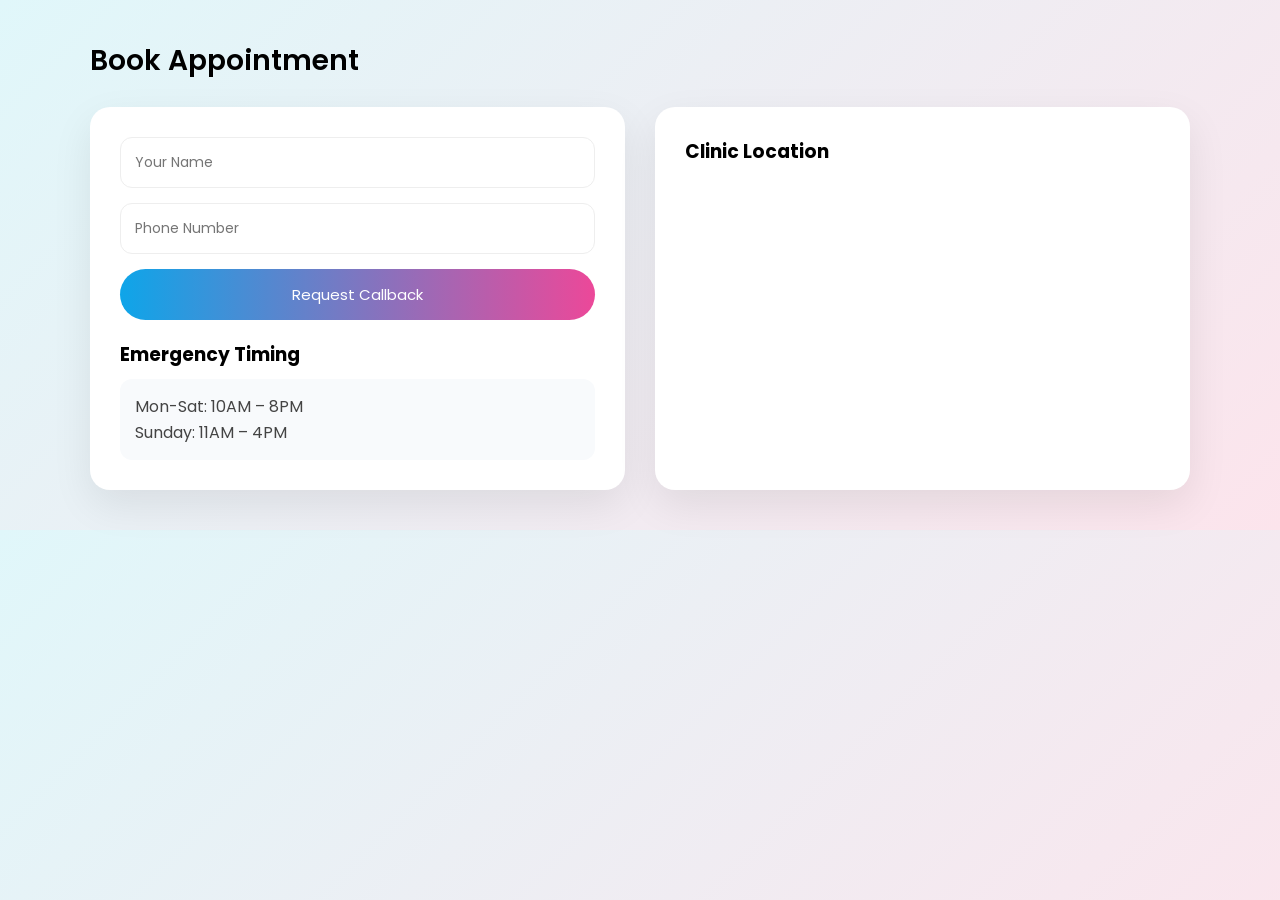
<file: contact.html>
<!DOCTYPE html>
<html>
<head>
<title>Contact</title>
<meta name="viewport" content="width=device-width, initial-scale=1.0">
<link href="https://fonts.googleapis.com/css2?family=Poppins:wght@300;400;600&display=swap" rel="stylesheet">

<style>

*{
margin:0;
padding:0;
box-sizing:border-box;
font-family:'Poppins',sans-serif;
}

body{
background:linear-gradient(135deg,#e0f7fa,#fce4ec);
padding:40px;
}

.section{
max-width:1100px;
margin:auto;
}

.title{
font-size:28px;
font-weight:600;
margin-bottom:25px;
}

.contact-grid{
display:grid;
grid-template-columns:1fr 1fr;
gap:30px;
}

.card{
background:white;
padding:30px;
border-radius:20px;
box-shadow:0 15px 40px rgba(0,0,0,0.08);
}

input{
width:100%;
padding:14px;
border-radius:12px;
border:1px solid #eee;
margin-bottom:15px;
font-size:14px;
transition:.2s;
}

input:focus{
outline:none;
border-color:#0ea5e9;
box-shadow:0 0 0 3px rgba(14,165,233,0.1);
}

.btn{
width:100%;
padding:14px;
border:none;
border-radius:30px;
background:linear-gradient(90deg,#0ea5e9,#ec4899);
color:white;
font-size:15px;
cursor:pointer;
transition:.3s;
}

.btn:hover{
transform:scale(1.03);
}

.map{
width:100%;
height:250px;
border:none;
border-radius:15px;
margin-top:15px;
}

.info{
margin-top:20px;
}

.info h3{
margin-bottom:10px;
}

.timing{
background:#f8fafc;
padding:15px;
border-radius:12px;
color:#444;
line-height:1.6;
}

@media(max-width:900px){
.contact-grid{
grid-template-columns:1fr;
}
}

</style>
</head>

<body>

<section class="section">

<div class="title">Book Appointment</div>

<div class="contact-grid">

<!-- Form -->
<div class="card">

<form>
<input placeholder="Your Name" required>
<input placeholder="Phone Number" required>
<button class="btn">Request Callback</button>
</form>

<div class="info">
<h3>Emergency Timing</h3>

<div class="timing">
Mon-Sat: 10AM – 8PM <br>
Sunday: 11AM – 4PM
</div>

</div>

</div>

<!-- Map -->
<div class="card">

<h3>Clinic Location</h3>

<iframe 
class="map"
src="https://maps.google.com/maps?q=Lucknow&t=&z=13&ie=UTF8&iwloc=&output=embed">
</iframe>

</div>

</div>

</section>

</body>
</html>
</file>
